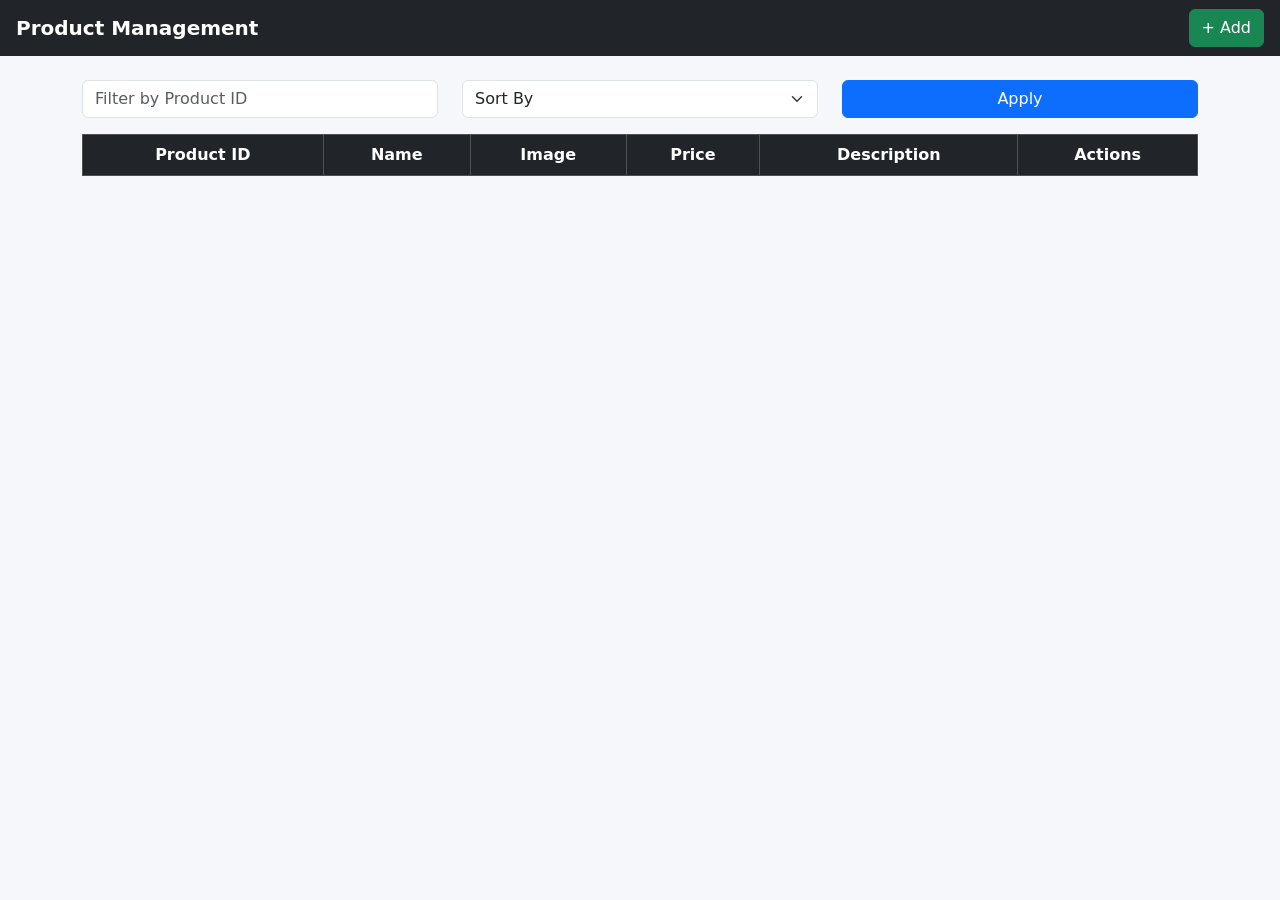
<file: Product_management/index.html>
<!DOCTYPE html>
<html lang="en">
<head>
  <meta charset="UTF-8" />
  <meta name="viewport" content="width=device-width, initial-scale=1.0"/>
  <title>Product Management</title>

    <link href="https://cdn.jsdelivr.net/npm/bootstrap@5.3.2/dist/css/bootstrap.min.css" rel="stylesheet"/>

  <link href="./css/index.css" rel="stylesheet">
    
  </style>
</head>

<body>


<nav class="navbar navbar-dark bg-dark px-3">
  <span class="navbar-brand">Product Management</span>
  <button class="btn btn-success" data-bs-toggle="modal" data-bs-target="#productModal">
    + Add
  </button>
</nav>

<div class="container mt-4">


  <div class="row mb-3">
    <div class="col-md-4">
      <input type="text" id="filterId" class="form-control" placeholder="Filter by Product ID">
    </div>

    <div class="col-md-4">
      <select id="sortBy" class="form-select">
        <option value="">Sort By</option>
        <option value="id">Product ID</option>
        <option value="name">Product Name</option>
        <option value="price">Price</option>
      </select>
    </div>

    <div class="col-md-4">
      <button id="applyFilter" class="btn btn-primary w-100">Apply</button>
    </div>
  </div>


  <div class="table-responsive">
    <table class="table table-bordered table-hover align-middle text-center">
      <thead class="table-dark">
        <tr>
          <th>Product ID</th>
          <th>Name</th>
          <th>Image</th>
          <th>Price</th>
          <th>Description</th>
          <th>Actions</th>
        </tr>
      </thead>

      <tbody id="productTable">
       
        <tr>
          <td>101</td>
          <td>Sample Product</td>
          <td>
            <img src="https://via.placeholder.com/50" />
          </td>
          <td>₹499</td>
          <td>Demo description</td>
          <td>
            <button class="btn btn-sm btn-warning me-2"
              data-bs-toggle="modal"
              data-bs-target="#productModal">
              Update
            </button>
            <button class="btn btn-sm btn-danger">Delete</button>
          </td>
        </tr>
      </tbody>
    </table>
  </div>
</div>


<div class="modal fade" id="productModal">
  <div class="modal-dialog">
    <div class="modal-content">

      <div class="modal-header">
        <h5 class="modal-title">Product Form</h5>
        <button class="btn-close" data-bs-dismiss="modal"></button>
      </div>

      <div class="modal-body">
        <form id="productForm">

          <div class="mb-3">
            <label class="form-label">Product ID</label>
            <input id="productId" ype="number" class="form-control" min="1" required />
          </div>

          <div class="mb-3">
            <label class="form-label">Product Name</label>
            <input id="productName" type="text" class="form-control" minlength="3" required />
          </div>

          <div class="mb-3">
            <label class="form-label">Image URL</label>
            <input id="productImage" type="text" class="form-control" required />
          </div>

          <div class="mb-3">
            <label class="form-label">Price</label>
            <input id="productPrice" type="number" class="form-control" required />
          </div>

          <div class="mb-3">
            <label class="form-label">Description</label>
            <textarea id="productDesc" class="form-control" rows="3" minlength="10" required></textarea>
          </div>

          <button class="btn btn-success w-100">Save Product</button>

        </form>
      </div>

    </div>
  </div>
</div>


<script src="https://cdn.jsdelivr.net/npm/bootstrap@5.3.2/dist/js/bootstrap.bundle.min.js"></script>
<script type="module" src="./js/main.js"></script>

</body>
</html>
</file>
<file: Product_management/css/index.css>
body {
      background: #f6f7fb;
}
.navbar-brand {
      font-weight: 600;
}
.table img {
      width: 50px;
      height: 50px;
      object-fit: cover;
      border-radius: 6px;
}
</file>
